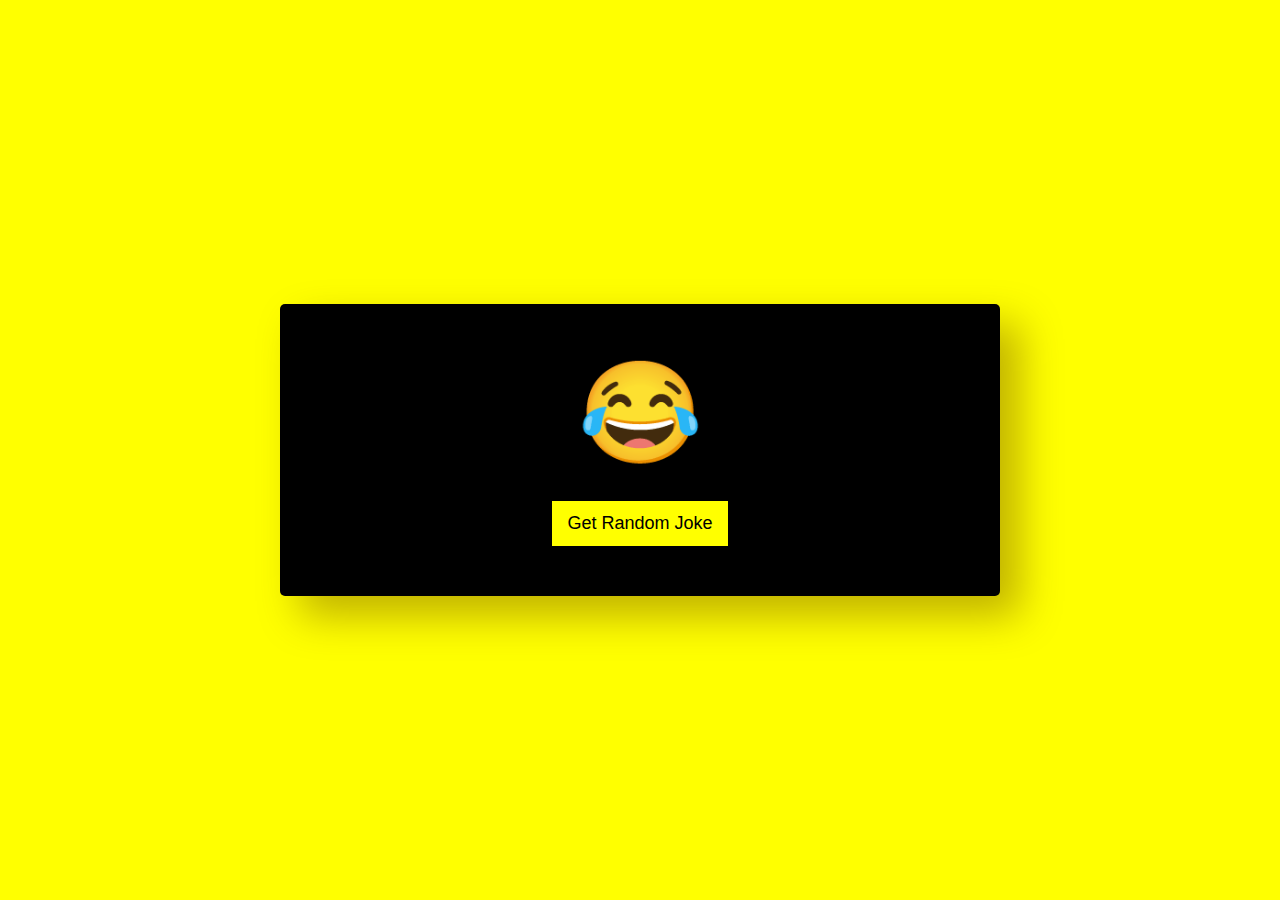
<file: index.html>
<!DOCTYPE html>
<html lang="en">
<head>
    <meta charset="UTF-8">
    <meta name="viewport" content="width=device-width, initial-scale=1.0">
    <title>Randow Joke Genertor</title>
    <link rel="stylesheet" href="./style.css">
</head>
<body>
    <div class="wraper">
        <span>&#128514</span>
        <p id="joke">
            
        </p>
       
        <button id="btn" type="button" class="btn btn-warning">Get Random Joke</button>
    </div>
    
</body>
<script src="./main.js"></script>
</html>
</file>
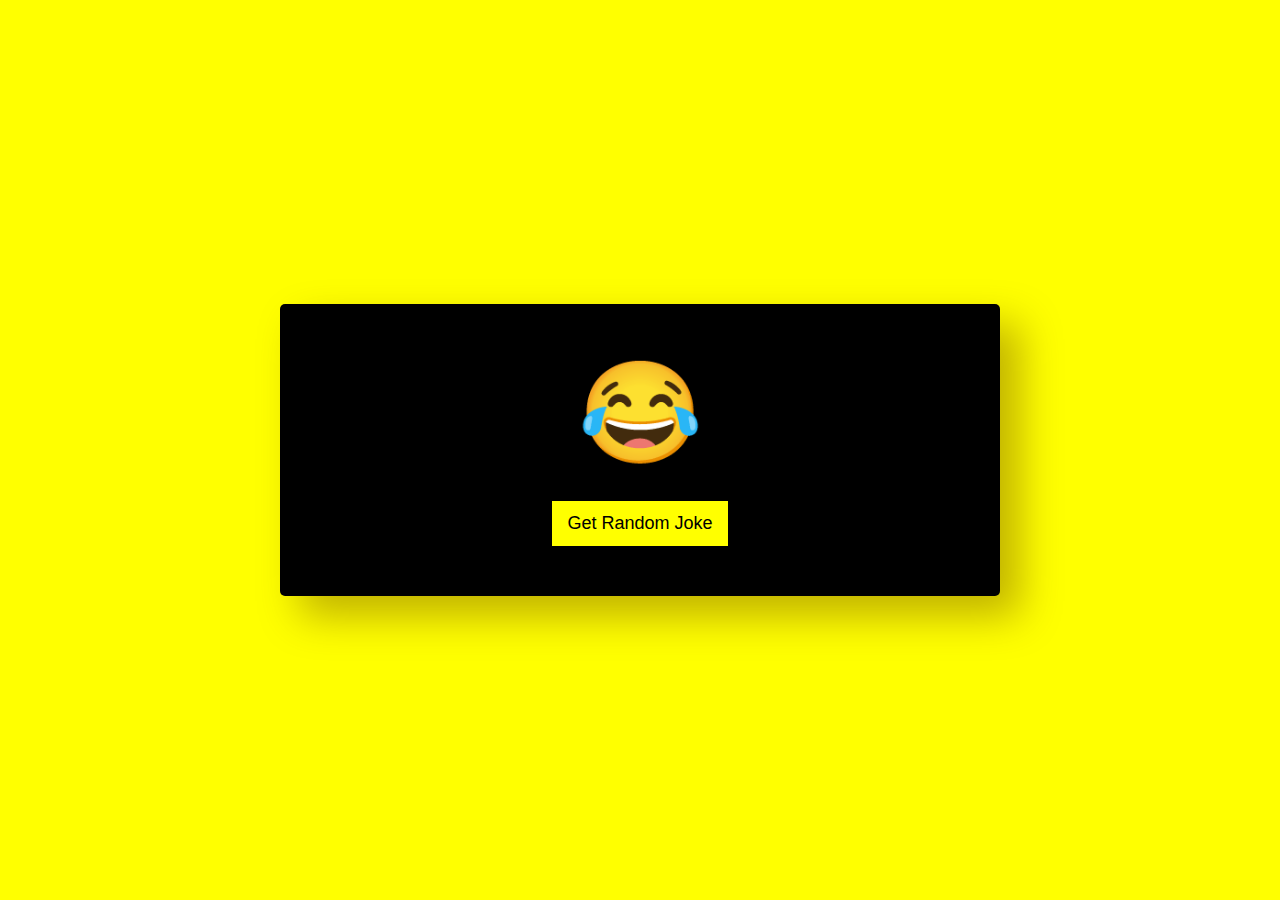
<file: RJ.html>
<!DOCTYPE html>
<html lang="en">
<head>
    <meta charset="UTF-8">
    <meta name="viewport" content="width=device-width, initial-scale=1.0">
    <title>Randow Joke Genertor</title>
    <link rel="stylesheet" href="./RJ.css">
</head>
<body>
    <div class="wraper">
        <span>&#128514</span>
        <p id="joke">
            
        </p>
       
        <button id="btn" type="button" class="btn btn-warning">Get Random Joke</button>
    </div>
    
</body>
<script src="./RJ.js"></script>
</html>
</file>
<file: style.css>
*{
    padding: 0;
    margin: 0;
    box-sizing: border-box;
}
body{
    background-color: yellow;
}
.wraper{
    width: 80vmin;

    padding: 50px 40px; 
    background-color: black;
    position: absolute;
    transform: translate(-50%,-50%);
    top: 50%;
    left: 50%;
    border-radius: 5px;
    box-shadow: 20px 20px 40px rgba(97,63,0,0.4);
}

span{
        display: block;
        text-align: center;
        font-size: 100px;
    }
p{
    font-size: 16px;
    color: white;
    font-weight: 400;
    text-align: center;
    line-height: 35px;
    word-wrap: break-word;
    margin: 30px 0;

}

button{
    display: block;
    border: none;
    padding: 15px;
    font-size: 18px;
    color: black;
    padding: 12px 15px;
    cursor: pointer;
    margin: 0 auto;
    background-color: yellow;
}
.fade{
    opacity: 1;
    transition: ;
}
</file>
<file: RJ.css>
*{
    padding: 0;
    margin: 0;
    box-sizing: border-box;
}
body{
    background-color: yellow;
}
.wraper{
    width: 80vmin;

    padding: 50px 40px; 
    background-color: black;
    position: absolute;
    transform: translate(-50%,-50%);
    top: 50%;
    left: 50%;
    border-radius: 5px;
    box-shadow: 20px 20px 40px rgba(97,63,0,0.4);
}

span{
        display: block;
        text-align: center;
        font-size: 100px;
    }
p{
    font-size: 16px;
    color: white;
    font-weight: 400;
    text-align: center;
    line-height: 35px;
    word-wrap: break-word;
    margin: 30px 0;

}

button{
    display: block;
    border: none;
    padding: 15px;
    font-size: 18px;
    color: black;
    padding: 12px 15px;
    cursor: pointer;
    margin: 0 auto;
    background-color: yellow;
}
.fade{
    opacity: 1;
    transition: ;
}
</file>
